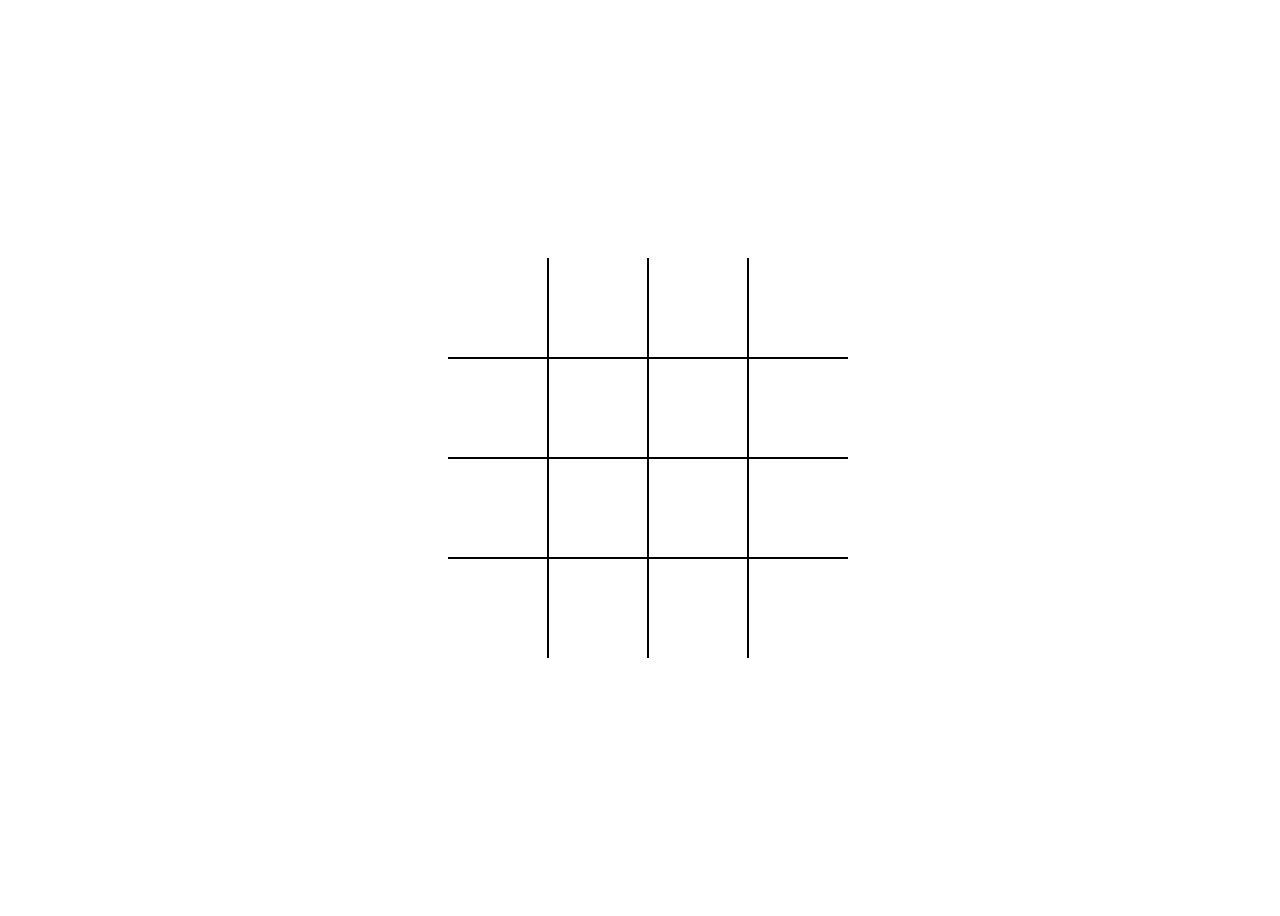
<file: index.html>
<!DOCTYPE html>
<html lang="en">
<head>
    <meta charset="UTF-8">
    <meta http-equiv="X-UA-Compatible" content="IE=edge">
    <meta name="viewport" content="width=device-width, initial-scale=1.0">
    <title>Document</title>
    <link rel="stylesheet" href="style.css">
    <script src='script.js' defer></script>
</head>
<body>
    <div class="board" id="board">
        <div class="cell" data-cell></div>
        <div class="cell" data-cell></div>
        <div class="cell" data-cell></div>
        <div class="cell" data-cell></div>
        <div class="cell" data-cell></div>
        <div class="cell" data-cell></div>
        <div class="cell" data-cell></div>
        <div class="cell" data-cell></div>
        <div class="cell" data-cell></div>
        <div class="cell" data-cell></div>
        <div class="cell" data-cell></div>
        <div class="cell" data-cell></div>
        <div class="cell" data-cell></div>
        <div class="cell" data-cell></div>
        <div class="cell" data-cell></div>
        <div class="cell" data-cell></div>
        <div class="winning-message" id="winning-message">
            <div data-winning-message-text>X's win</div>
            <button id="restartButton">Restart</button>
        </div>
    </div>
</body>
</html>
</file>
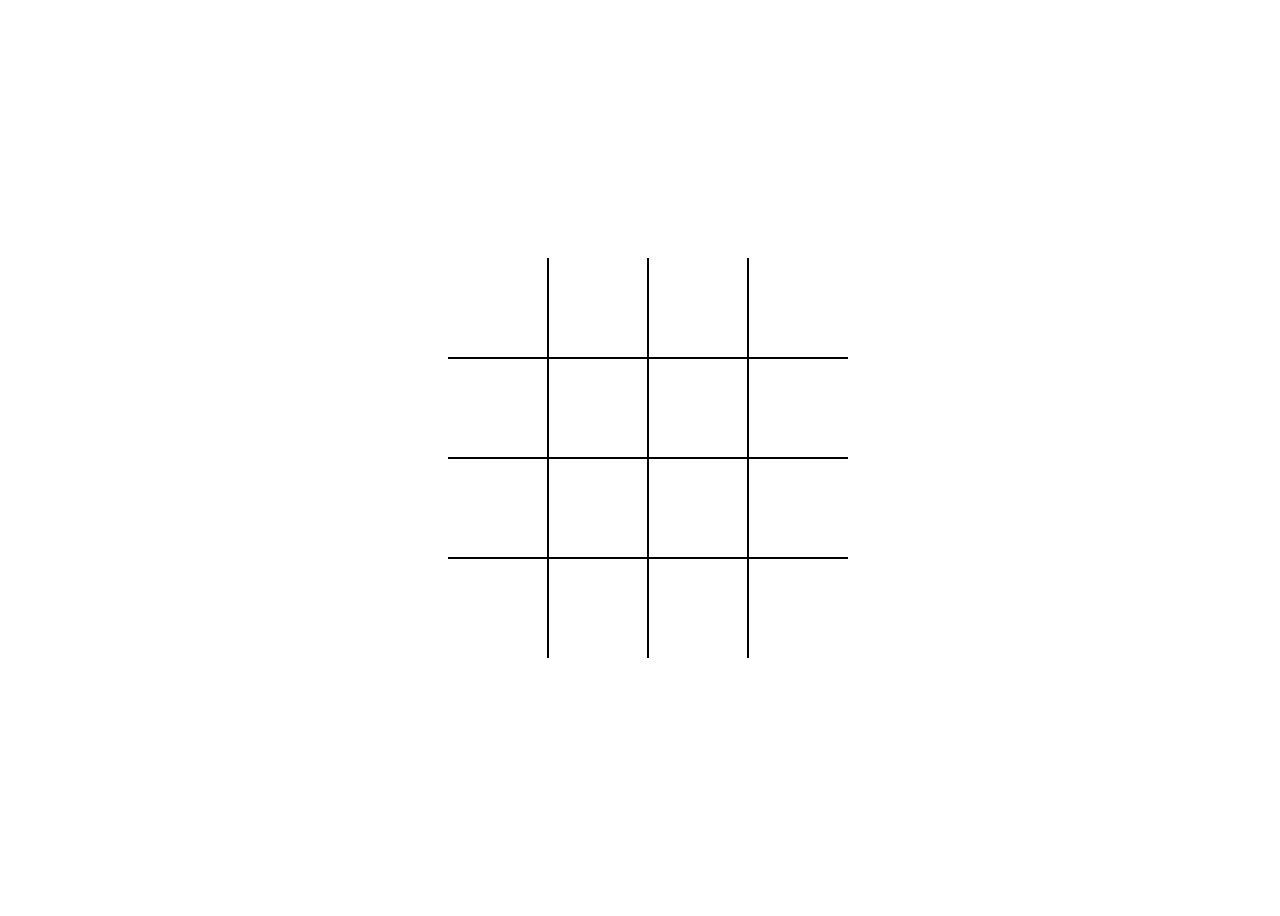
<file: src/index.html>
<!DOCTYPE html>
<html lang="en">
<head>
    <meta charset="UTF-8">
    <meta http-equiv="X-UA-Compatible" content="IE=edge">
    <meta name="viewport" content="width=device-width, initial-scale=1.0">
    <title>Document</title>
    <link rel="stylesheet" href="style.css">
    <script src='script.js' defer></script>
</head>
<body>
    <div class="board" id="board">
        <div class="cell" data-cell></div>
        <div class="cell" data-cell></div>
        <div class="cell" data-cell></div>
        <div class="cell" data-cell></div>
        <div class="cell" data-cell></div>
        <div class="cell" data-cell></div>
        <div class="cell" data-cell></div>
        <div class="cell" data-cell></div>
        <div class="cell" data-cell></div>
        <div class="cell" data-cell></div>
        <div class="cell" data-cell></div>
        <div class="cell" data-cell></div>
        <div class="cell" data-cell></div>
        <div class="cell" data-cell></div>
        <div class="cell" data-cell></div>
        <div class="cell" data-cell></div>
        <div class="winning-message" id="winning-message">
            <div data-winning-message-text>X's win</div>
            <button id="restartButton">Restart</button>
        </div>
    </div>
</body>
</html>
</file>
<file: style.css>
*, *::after, *::before{
    box-sizing: border-box;
    font-family: Arial;
}
.board{
    width: 100vw;
    height: 100vh;
    display: grid;
    grid-template-columns: repeat(4, auto);
    justify-content: center;
    align-content: center;
}
.cell{
    display: flex;
    border: 1px solid black;
    width:100px;
    height: 100px;
    justify-content: center;
    align-items: center;
    cursor: pointer;
}
.cell:nth-child(1),
.cell:nth-child(2),
.cell:nth-child(3),
.cell:nth-child(4){
    border-top: none;
}
.cell:nth-child(4n+1){
    border-left:none;
}
.cell:nth-child(4n+4){
    border-right: none;
}
.cell:nth-child(n+13){
    border-bottom: none;
}
.cell.x:before,
.cell.x::after,
.cell.circle::before{
    background-color: black;
}
.board.x .cell:not(.x):not(.circle):hover::before,
.board.x .cell:not(.x):not(.circle):hover::after,
.board.circle .cell:not(.x):not(.circle):hover::before{
    background-color: lightgray;
}
.cell.x::before,
.board.x .cell:not(.x):not(.circle):hover::before{
    content: '';
    position: absolute;
    height: 90px;
    width: 15px;
    transform: rotate(45deg);
}
.cell.x::after,
.board.x .cell:not(.x):not(.circle):hover::after{
    position: absolute;
    content: '';
    height: 90px;
    width: 15px;
    transform: rotate(-45deg);
}
.cell.circle::before,
.board.circle .cell:not(.x):not(.circle):hover::before{
    position: absolute;
    content: '';
    height: 90px;
    width: 90px;
    border-radius: 50%;
}
.cell.circle::after,
.board.circle .cell:not(.x):not(.circle):hover::after{
    position: absolute;
    content: '';
    height: 60px;
    width: 60px;
    border-radius: 50%;
    background-color: white;
}
.winning-message{
    display: none;
    position: fixed;
    margin: 0;
    top:0;
    right: 0;
    left: 0;
    bottom: 0;
    background-color: rgba(0,0, 0, 0.9);
    flex-direction: column;
    justify-content: center;
    align-items: center;
    font-size: 5rem;
    color: white;
}
button{
    font-size: 3rem;
    cursor: pointer;
    margin: 10px;
    padding: 10px;
    padding-left: 20px;
    padding-right: 20px;
    border-radius: 5px;
}
button:hover{
    background-color: lightgrey;
}
.winning-message.show{
    display: flex;
}
</file>
<file: src/style.css>
*, *::after, *::before{
    box-sizing: border-box;
    font-family: Arial;
}
.board{
    width: 100vw;
    height: 100vh;
    display: grid;
    grid-template-columns: repeat(4, auto);
    justify-content: center;
    align-content: center;
}
.cell{
    display: flex;
    border: 1px solid black;
    width:100px;
    height: 100px;
    justify-content: center;
    align-items: center;
    cursor: pointer;
}
.cell:nth-child(1),
.cell:nth-child(2),
.cell:nth-child(3),
.cell:nth-child(4){
    border-top: none;
}
.cell:nth-child(4n+1){
    border-left:none;
}
.cell:nth-child(4n+4){
    border-right: none;
}
.cell:nth-child(n+13){
    border-bottom: none;
}
.cell.x:before,
.cell.x::after,
.cell.circle::before{
    background-color: black;
}
.board.x .cell:not(.x):not(.circle):hover::before,
.board.x .cell:not(.x):not(.circle):hover::after,
.board.circle .cell:not(.x):not(.circle):hover::before{
    background-color: lightgray;
}
.cell.x::before,
.board.x .cell:not(.x):not(.circle):hover::before{
    content: '';
    position: absolute;
    height: 90px;
    width: 15px;
    transform: rotate(45deg);
}
.cell.x::after,
.board.x .cell:not(.x):not(.circle):hover::after{
    position: absolute;
    content: '';
    height: 90px;
    width: 15px;
    transform: rotate(-45deg);
}
.cell.circle::before,
.board.circle .cell:not(.x):not(.circle):hover::before{
    position: absolute;
    content: '';
    height: 90px;
    width: 90px;
    border-radius: 50%;
}
.cell.circle::after,
.board.circle .cell:not(.x):not(.circle):hover::after{
    position: absolute;
    content: '';
    height: 60px;
    width: 60px;
    border-radius: 50%;
    background-color: white;
}
.winning-message{
    display: none;
    position: fixed;
    margin: 0;
    top:0;
    right: 0;
    left: 0;
    bottom: 0;
    background-color: rgba(0,0, 0, 0.9);
    flex-direction: column;
    justify-content: center;
    align-items: center;
    font-size: 5rem;
    color: white;
}
button{
    font-size: 3rem;
    cursor: pointer;
    margin: 10px;
    padding: 10px;
    padding-left: 20px;
    padding-right: 20px;
    border-radius: 5px;
}
button:hover{
    background-color: lightgrey;
}
.winning-message.show{
    display: flex;
}
</file>
